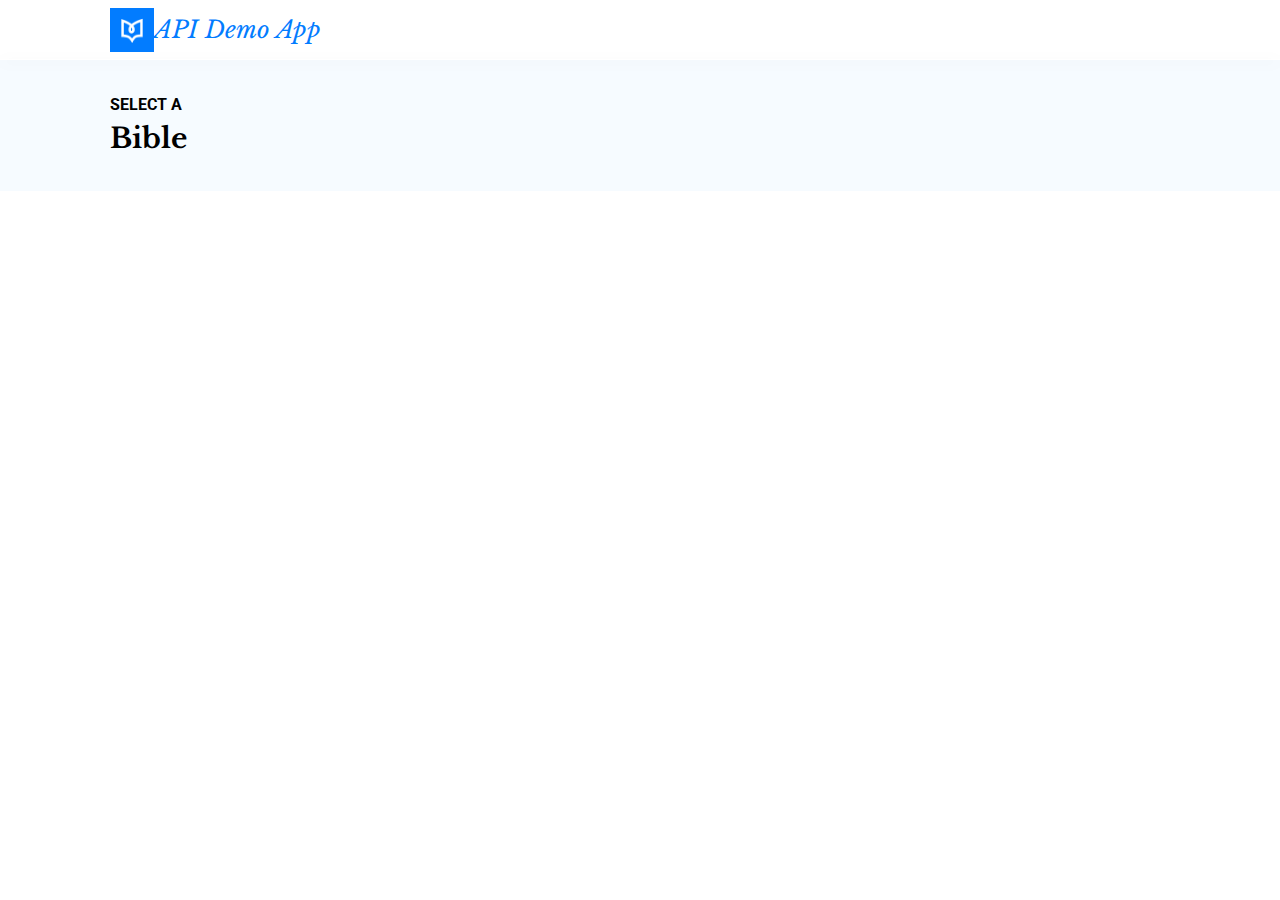
<file: index.html>
<!doctype html>
<html>
  <head>
      <meta charset="UTF-8">
      <meta name="viewport" content="width=device-width, initial-scale=1.0">
      <meta http-equiv="X-UA-Compatible" content="ie=edge">
      <base href="/">
    <link href="main.css" rel="stylesheet">
    <title>Bible API Example Application</title>
  </head>
  <body class="index">
    <header>
      <div class="container">
        <h1>
          <a class="flex" href="/">
            <span class="logo" title="American Bible Society">ABS</span>
            <span>API Demo App</span>
          </a>
        </h1>
      </div>
    </header>
    <div class="subheader">
      <div class="container flex">
        <div class="subheadings">
          <h2>Select a</h2>
          <h3>Bible</h3>
        </div>
      </div>
    </div>
    <main class="container">
      <div id="bible-version-list" class="list-container bible-list"></div>
    </main>
      <script src="my_key.js"></script>
      
      <!-- <script src="https://code.jquery.com/jquery-3.3.1.js" integrity="sha256-2Kok7MbOyxpgUVvAk/HJ2jigOSYS2auK4Pfzbm7uH60=" crossorigin="anonymous"></script> -->
      <script src="index.js"></script>
  </body>
</html>
</file>
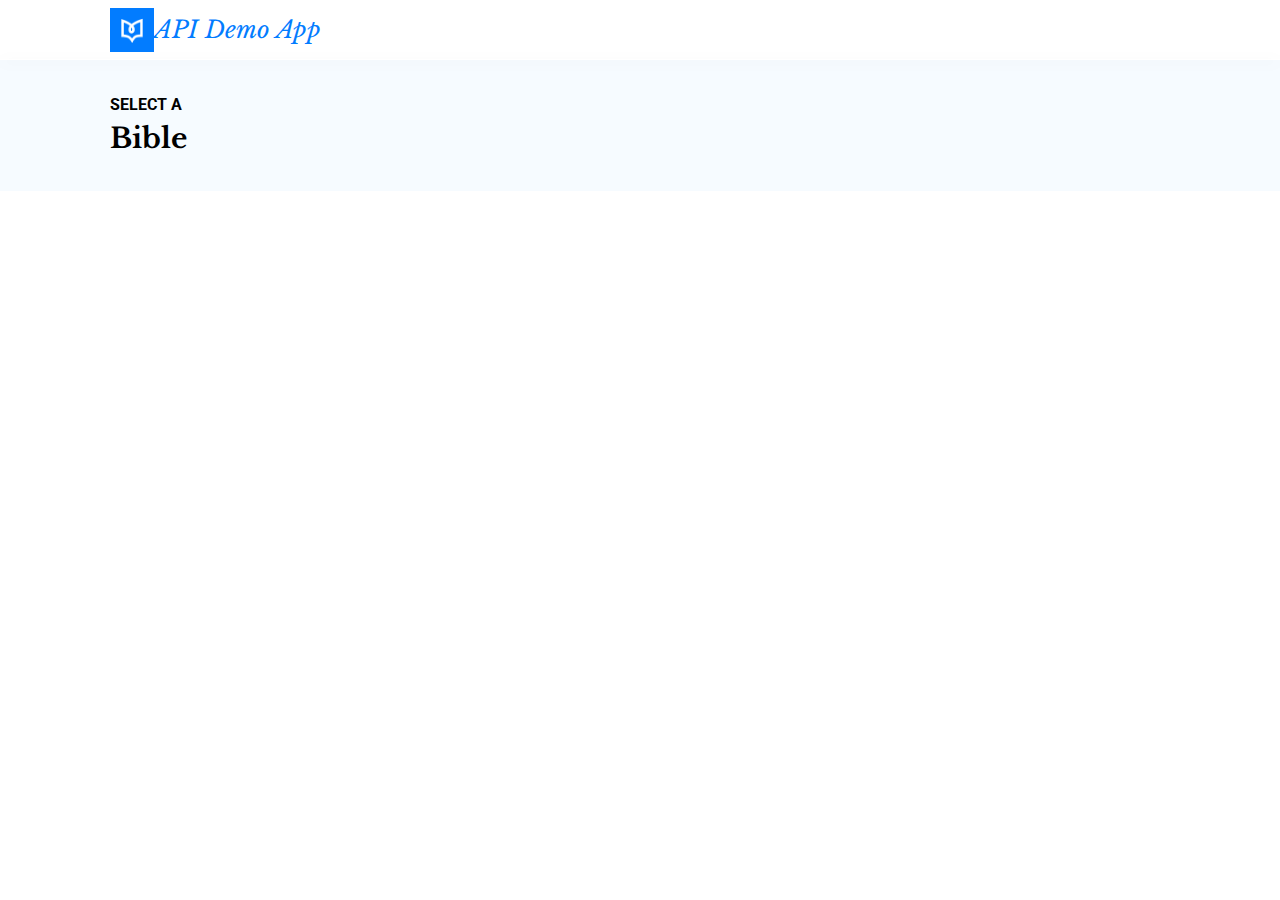
<file: book.html>
<!DOCTYPE html>
<html>
  <head>
    <meta charset="UTF-8" />
    <meta name="viewport" content="width=device-width, initial-scale=1.0" />
    <meta http-equiv="X-UA-Compatible" content="ie=edge" />
    <link href="main.css" rel="stylesheet" />
    <title>Bible API Example Application</title>
  </head>
  <body class="index">
    <header>
      <div class="container">
        <h1>
          <a class="flex" href="/">
            <span class="logo" title="American Bible Society">ABS</span>
            <span>API Demo App</span>
          </a>
        </h1>
      </div>
    </header>
    <div class="subheader">
      <div class="container flex">
        <div class="subheadings">
          <h2>Viewing:</h2>
          <h3 id="viewing"></h3>
        </div>
        <div class="search-area flex">
          <button onclick="searchButton()">🔎</button>
          <input
            type="text"
            id="search-input"
            placeholder="ex. 'John 3:16-19' OR 'kingdom'"
            size="30"
            onkeydown="if (event.keyCode == 13) searchButton()"
          />
        </div>
      </div>
    </div>
    <div class="container crumbs">
      <div id="breadcrumbs"></div>
    </div>
    <main class="container">
      <h4 class="list-heading"><span>Select a Book</span></h4>
      <div id="book-list" class="list-container"></div>
    </main>
    <script src="my_key.js"></script>
    <script src="book.js"></script>
  </body>
</html>
</file>
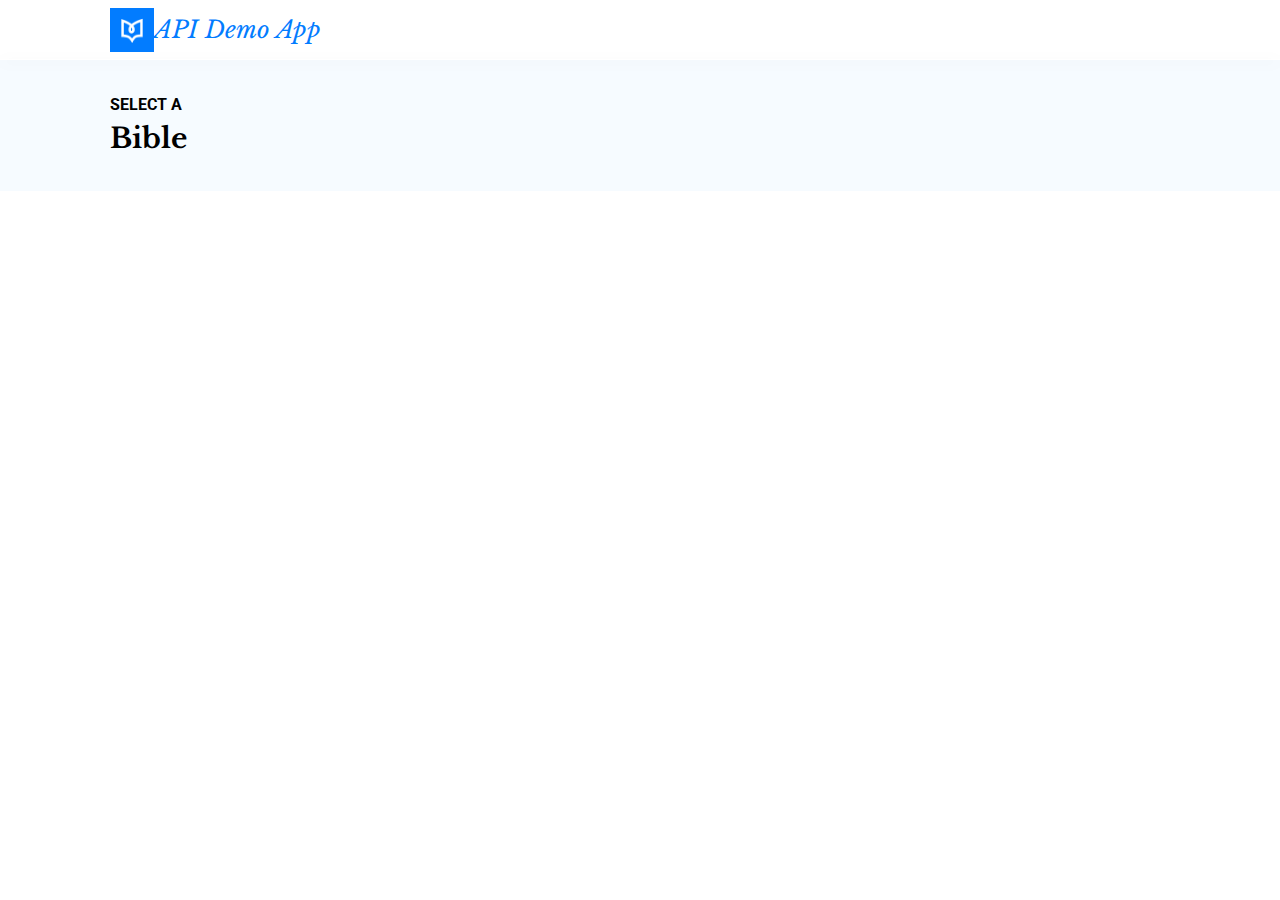
<file: chapter.html>
<!DOCTYPE html>
<html>
  <head>
    <meta charset="UTF-8" />
    <meta name="viewport" content="width=device-width, initial-scale=1.0" />
    <meta http-equiv="X-UA-Compatible" content="ie=edge" />
    <link href="main.css" rel="stylesheet" />
    <title>Bible API Example Application</title>
  </head>
  <body class="index">
    <header>
      <div class="container">
        <h1>
          <a class="flex" href="/">
            <span class="logo" title="American Bible Society">ABS</span>
            <span>API Demo App</span>
          </a>
        </h1>
      </div>
    </header>
    <div class="subheader">
      <div class="container flex">
        <div class="subheadings">
          <h2>Viewing:</h2>
          <h3 id="viewing"></h3>
        </div>
        <div class="search-area flex">
          <button onclick="searchButton()">🔎</button>
          <input
            type="text"
            id="search-input"
            placeholder="ex. 'John 3:16-19' OR 'kingdom'"
            size="30"
            onkeydown="if (event.keyCode == 13) searchButton()"
          />
        </div>
      </div>
    </div>
    <div class="container crumbs">
      <div id="breadcrumbs"></div>
    </div>
    <main class="container">
            <h4 class="list-heading"><span>Select a Chapter</span></h4>
            <div id="chapter-list" class="list-container numeric-list"></div> 
            <h4 id="select-prompt" class="list-heading"><span>Select a Section</span></h4>
            <div id="section-list" class="list-container section-list"></div>
        </main>
    <script src="my_key.js"></script>
    <!-- <script src="book.js"></script> -->
    <script src="chapter.js"></script>
    
  </body>
</html>
</file>
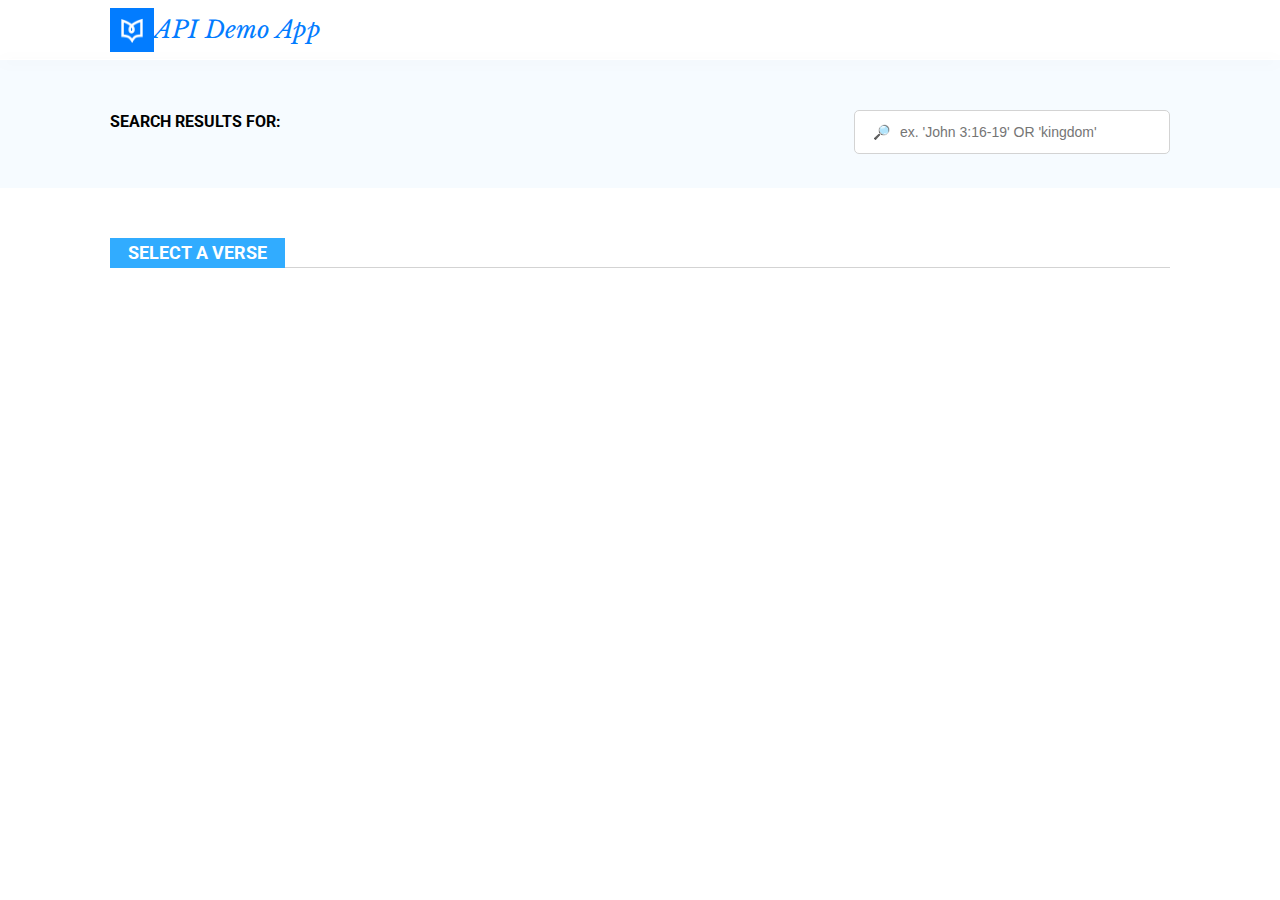
<file: search.html>
<!DOCTYPE html>
<html>
  <head>
    <meta charset="UTF-8" />
    <meta name="viewport" content="width=device-width, initial-scale=1.0" />
    <meta http-equiv="X-UA-Compatible" content="ie=edge" />
    <link href="main.css" rel="stylesheet" />
    <link href="scripture.css" rel="stylesheet" />
    <title>Bible API Example Application</title>
  </head>
  <body class="index">
    <header>
      <div class="container">
        <h1>
          <a class="flex" href="/">
            <span class="logo" title="American Bible Society">ABS</span>
            <span>API Demo App</span>
          </a>
        </h1>
      </div>
    </header>
    <div class="subheader">
      <div class="container flex">
        <div class="subheadings">
          <h2>Search results for:</h2>
          <h3 id="viewing"></h3>
        </div>
        <div class="search-area flex">
          <button onclick="searchButton()">🔎</button>
          <input
            type="text"
            id="search-input"
            placeholder="ex. 'John 3:16-19' OR 'kingdom'"
            size="30"
            onkeydown="if (event.keyCode == 13) searchButton()"
          />
        </div>
      </div>
    </div>
    <div class="container crumbs">
      <div id="breadcrumbs"></div>
    </div>
    <main class="container">
      <h4 class="list-heading"><span>Select a Verse</span></h4>
      <div id="search-nav-top" class="search-nav search-nav-top"></div>
      <div id="results-list" class="search-results-list list-container"></div>
      <div id="search-nav-bottom" class="search-nav search-nav-bottom"></div>
      <div id="verse-list" class="list-container numeric-list"></div>
      <div id="verse-content" class="verse-container"></div>
      <div id="section-content" class="section-container"></div>
      <div class="eb-container" id="chapter-text"></div>
    </main>
    <script src="my_key.js"></script>
    <script src="http://cdn.scripture.api.bible/fums/fumsv2.min.js"></script>
    <script src="search.js"></script>
  </body>
</html>
</file>
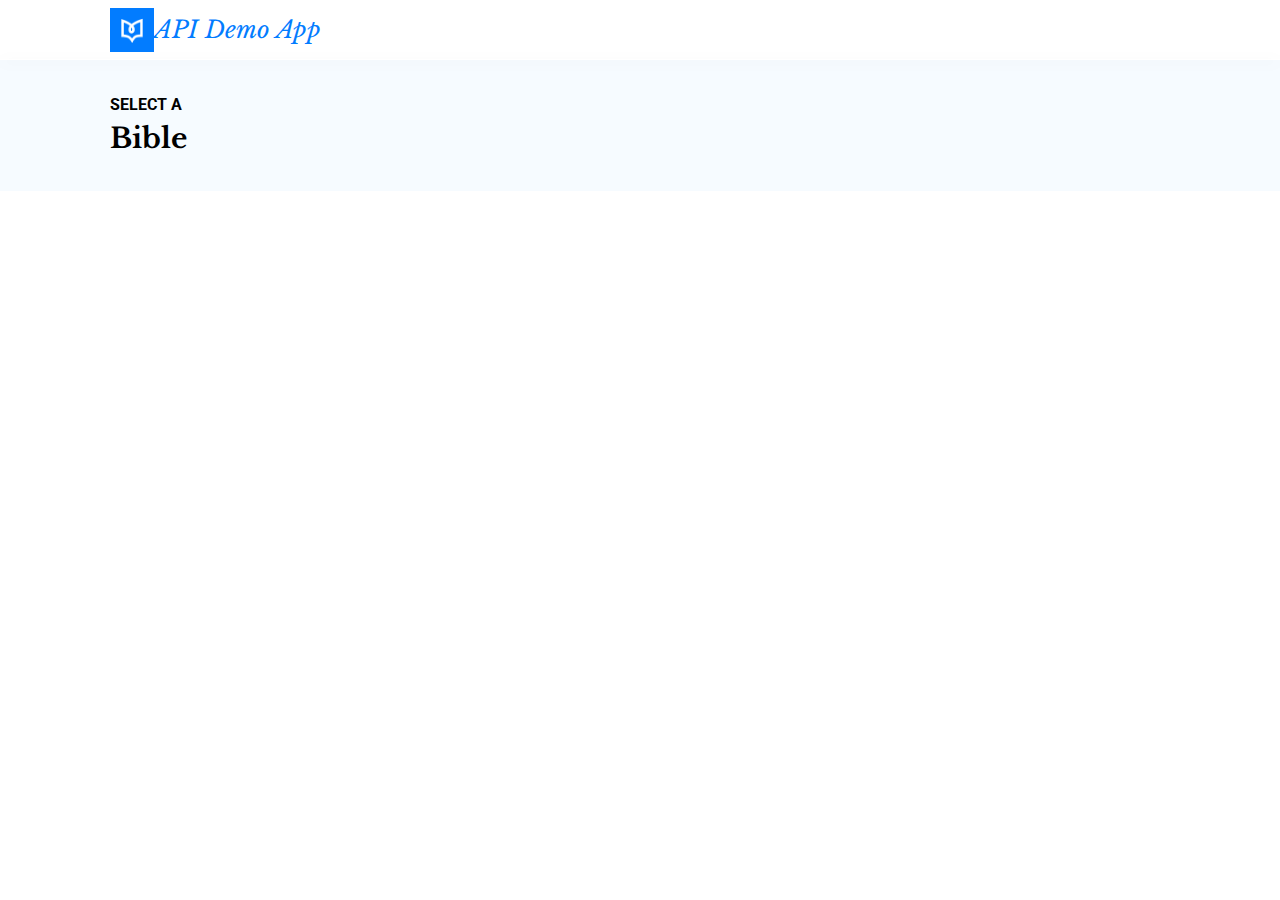
<file: section.html>
<!DOCTYPE html>
<html>
  <head>
    <meta charset="UTF-8" />
    <meta name="viewport" content="width=device-width, initial-scale=1.0" />
    <meta http-equiv="X-UA-Compatible" content="ie=edge" />
    <link href="main.css" rel="stylesheet" />
    <link href="scripture.css" rel="stylesheet" />
    <title>Bible API Example Application</title>
  </head>
  <body class="index">
    <header>
      <div class="container">
        <h1>
          <a class="flex" href="/">
            <span class="logo" title="American Bible Society">ABS</span>
            <span>API Demo App</span>
          </a>
        </h1>
      </div>
    </header>
    <div class="subheader">
      <div class="container flex">
        <div class="subheadings">
          <h2>Selected section:</h2>
          <h3 id="viewing"><span id="section"></span></h3>
        </div>
        <div class="search-area flex">
          <button onclick="searchButton()">🔎</button>
          <input
            type="text"
            id="search-input"
            placeholder="ex. 'John 3:16-19' OR 'kingdom'"
            size="30"
            onkeydown="if (event.keyCode == 13) searchButton()"
          />
        </div>
      </div>
    </div>
    <div class="container crumbs">
      <div id="breadcrumbs"></div>
    </div>
    <main class="container">
      <h4 class="list-heading"><span>Select a Verse</span></h4>
      <div id="verse-list" class="list-container numeric-list"></div>
      <div id="verse-content" class="verse-container"></div>
      <div id="section-content" class="section-container"></div>
      <div class="eb-container" id="chapter-text"></div>
    </main>
    <script src="my_key.js"></script>
    <script src="http://cdn.scripture.api.bible/fums/fumsv2.min.js"></script>
    <script src="section.js"></script>
  </body>
</html>
</file>
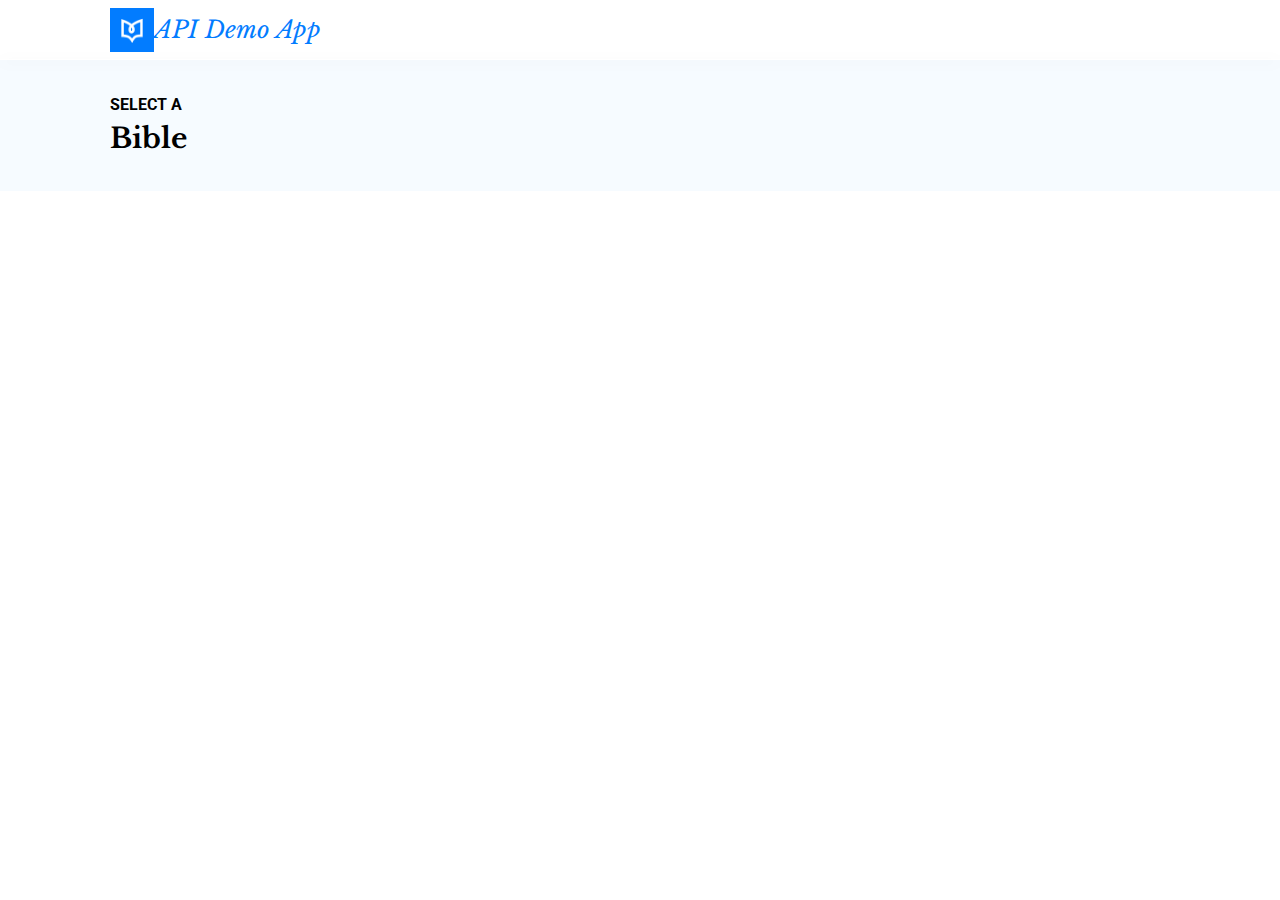
<file: verse-selected.html>
<!DOCTYPE html>
<html>
  <head>
    <meta charset="UTF-8" />
    <meta name="viewport" content="width=device-width, initial-scale=1.0" />
    <meta http-equiv="X-UA-Compatible" content="ie=edge" />
    <link href="main.css" rel="stylesheet" />
    <link href="scripture.css" rel="stylesheet" />
    <title>Bible API Example Application</title>
  </head>
  <body class="index">
    <header>
      <div class="container">
        <h1>
          <a class="flex" href="/">
            <span class="logo" title="American Bible Society">ABS</span>
            <span>API Demo App</span>
          </a>
        </h1>
      </div>
    </header>
    <div class="subheader">
      <div class="container flex">
        <div class="subheadings">
          <h2>Viewing:</h2>
          <h3 id="viewing"></h3>
          <h3 id="viewing"><span id="verse"></span></h3>
        </div>
        <div class="search-area flex">
          <button onclick="searchButton()">🔎</button>
          <input
            type="text"
            id="search-input"
            placeholder="ex. 'John 3:16-19' OR 'kingdom'"
            size="30"
            onkeydown="if (event.keyCode == 13) searchButton()"
          />
        </div>
      </div>
    </div>
    <div class="container crumbs">
      <div id="breadcrumbs"></div>
    </div>
    <main class="container">
            <h4 class="list-heading"><span>Select a Verse</span></h4>
            <div id="verse-list" class="list-container numeric-list"></div>
            <div id="verse-content" class="verse-container"></div>
            <div class="eb-container" id="chapter-text"></div> 
        </main>
    <script src="my_key.js"></script>
    <script src="http://cdn.scripture.api.bible/fums/fumsv2.min.js"></script>
    <script src="verse-selected.js"></script>
    
  </body>
</html>
</file>
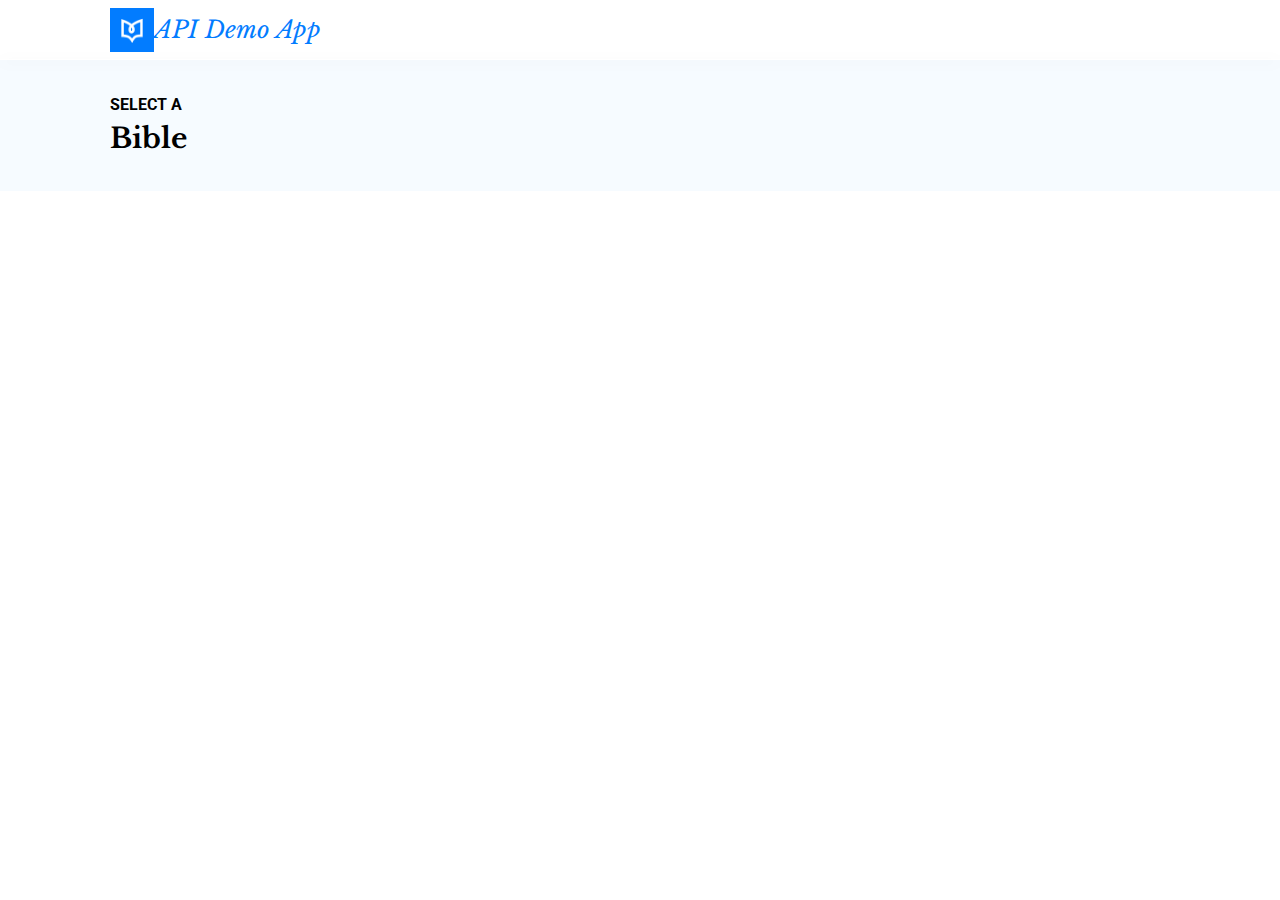
<file: verse.html>
<!DOCTYPE html>
<html>
  <head>
    <meta charset="UTF-8" />
    <meta name="viewport" content="width=device-width, initial-scale=1.0" />
    <meta http-equiv="X-UA-Compatible" content="ie=edge" />
    <link href="main.css" rel="stylesheet" />
    <link href="scripture.css" rel="stylesheet" />
    <title>Bible API Example Application</title>
  </head>
  <body class="index">
    <header>
      <div class="container">
        <h1>
          <a class="flex" href="/">
            <span class="logo" title="American Bible Society">ABS</span>
            <span>API Demo App</span>
          </a>
        </h1>
      </div>
    </header>
    <div class="subheader">
      <div class="container flex">
        <div class="subheadings">
          <h2>Viewing:</h2>
          <h3 id="viewing"></h3>
        </div>
        <div class="search-area flex">
          <button onclick="searchButton()">🔎</button>
          <input
            type="text"
            id="search-input"
            placeholder="ex. 'John 3:16-19' OR 'kingdom'"
            size="30"
            onkeydown="if (event.keyCode == 13) searchButton()"
          />
        </div>
      </div>
    </div>
    <div class="container crumbs">
      <div id="breadcrumbs"></div>
    </div>
    <main class="container">
            <h4 class="list-heading"><span>Select a Verse</span></h4>
            <div id="verse-list" class="list-container numeric-list"></div>
            <div class="eb-container" id="chapter-text"></div> 
        </main>
    <script src="my_key.js"></script>
    <script src="http://cdn.scripture.api.bible/fums/fumsv2.min.js"></script>
    <script src="verse.js"></script>
    
  </body>
</html>
</file>
<file: main.css>
@import url("https://fonts.googleapis.com/css?family=Libre+Baskerville:400,700|Roboto:300,400,700");
html,
body {
  margin: 0;
  padding: 0;
}

html {
  box-sizing: border-box;
  font-size: 12.8px;
}
@media only screen and (min-width: 600px) {
  html {
    font-size: 16px;
  }
}
html *,
html *:before,
html *:after {
  box-sizing: inherit;
}

body {
  font-family: "Roboto", sans-serif;
  font-weight: 300;
}

*:focus {
  outline: none;
}

h1, h2, h3, h4, h5, h6 {
  margin: 0;
}

a {
  color: #000;
  text-decoration: none;
}

ul, ol {
  list-style: none;
  padding: 0;
  margin: 0;
}

.hidden {
  display: none !important;
}

.flex {
  display: flex;
  justify-content: space-between;
  align-items: center;
}

.container {
  box-sizing: content-box;
  max-width: 1060px;
  padding: 0 10px;
  margin: auto;
}
@media only screen and (min-width: 600px) {
  .container {
    padding: 0 20px;
  }
}
.container *, .container *:before, .container *:after {
  box-sizing: border-box;
}

header {
  position: relative;
  z-index: 99;
  padding: 0.5em 0;
}
header:after {
  content: "";
  width: 100%;
  height: 1px;
  position: absolute;
  bottom: 0;
  left: 0;
  box-shadow: 0 2px 14px 0 rgba(0, 0, 0, 0.15);
}
header .container {
  display: flex;
  justify-content: left;
  align-items: center;
}
header .logo {
  text-indent: 99999px;
  overflow: hidden;
  width: 2.75rem;
  height: 2.75rem;
  background: #027CFF url("../logo.png") center no-repeat;
  background-size: 22px auto;
}
header h1 {
  text-align: right;
  background: #fff;
}
header h1 a {
  font-family: "Libre Baskerville", serif;
  font-style: italic;
  font-weight: 400;
  color: #027CFF;
  font-size: 1.5rem;
  line-height: 2.75rem;
}

.subheader {
  background: #F6FBFF;
  padding: 2.125rem 0;
  position: relative;
  margin-bottom: 3.125rem;
}
.subheader .container {
  flex-wrap: wrap;
}
.subheader .subheadings {
  margin-right: 2rem;
}
.subheader .subheadings h2 {
  font-size: 1rem;
  line-height: 1.3125;
  font-weight: 700;
  text-transform: uppercase;
  margin-bottom: 0.375em;
}
.subheader .subheadings h3 {
  font-family: "Libre Baskerville", serif;
  font-size: 1.75rem;
  line-height: 2.25rem;
  font-weight: 700;
}
.subheader .subheadings h3 i {
  font-style: normal;
}

.crumbs {
  flex: 1;
  margin-left: 1em;
}
.crumbs ul:after {
  content: "";
  display: table;
  clear: both;
}
.crumbs li {
  float: left;
}
.crumbs li:before {
  float: left;
  margin: 0 0.5em;
  content: ">";
}
.crumbs li:first-child:before {
  display: none;
}
.crumbs a {
  float: left;
  border-bottom: solid 1px;
  color: #31ACFF;
  border-color: inherit;
}
.crumbs a:hover {
  border-color: transparent;
}

.search-area {
  background: #fff;
  border: 1px solid lightgray;
  border-radius: 5px;
  width: 100%;
  margin-top: 1rem;
}
@media only screen and (min-width: 500px) {
  .search-area {
    width: auto;
  }
}
.search-area button,
.search-area input {
  font-size: 0.875rem;
  height: 3em;
  line-height: 3em;
  border: 0;
  background: none;
}
.search-area button {
  text-align: center;
  padding: 0 0.5em 0 1em;
  cursor: pointer;
  width: 2.8rem;
}
.search-area input {
  width: calc(100% - 2.8rem);
  padding: 0 0.5em 0 0;
}
body.basic_index .search-area {
  display: none;
}

.search-nav {
  margin-bottom: 2rem;
}
.search-nav > * {
  display: block;
}
.search-nav .results-current-page {
  margin-bottom: 1rem;
}
.search-nav .results-nav button {
  font-size: 1rem;
  line-height: 2em;
  cursor: pointer;
  border: 1px solid lightgray;
  background: #fff;
}
.search-nav .results-nav button:hover {
  border-color: #31ACFF;
  color: #31ACFF;
}
.search-nav .results-nav button + button {
  margin-left: 1rem;
}
.search-nav.search-nav-top {
  margin-bottom: 2rem;
}
.search-nav.search-nav-top .results-count {
  padding-bottom: 2rem;
  border-bottom: 1px solid lightgray;
}
.search-nav.search-nav-top .results-current-page,
.search-nav.search-nav-top .results-nav {
  display: none;
}
.search-nav.search-nav-bottom .results-count {
  display: none;
}

body.basic_index #select-prompt, body.basic_verse-selected #select-prompt, body.basic_section #select-prompt {
  display: none;
}

.list-heading {
  border-bottom: 1px solid lightgray;
  margin-bottom: 1em;
  font-weight: normal;
}
.list-heading span {
  display: inline-block;
  background: #31ACFF;
  color: #fff;
  text-transform: uppercase;
  font-size: 1.125rem;
  line-height: 1.875rem;
  font-weight: 700;
  padding: 0 1em;
  margin-bottom: -1px;
}

.list-container > ul,
.list-container > ol {
  margin-bottom: 4.375rem;
}
.list-container li {
  font-size: 2rem;
  line-height: 1.5;
  padding: 0.25em 0;
}
.list-container li a:hover {
  color: #31ACFF;
}
.list-container.bible-list li, .list-container.section-list li {
  font-size: 1rem;
  line-height: 1.5625rem;
  padding: 0.3em 0;
}
.list-container.bible-list li a, .list-container.section-list li a {
  display: flex;
  justify-content: left;
}
.list-container.bible-list li .bible-version-abbr,
.list-container.bible-list li .section-id, .list-container.section-list li .bible-version-abbr,
.list-container.section-list li .section-id {
  display: inline-block;
  white-space: nowrap;
  font-weight: 700;
  min-width: 5.3em;
  text-align: right;
  text-decoration: none;
  margin-right: 1.3em;
}
.list-container.bible-list li .bible-version-desc:before, .list-container.section-list li .bible-version-desc:before {
  content: "- ";
}
.list-container.search-results-list li {
  padding: 0 0 2.5rem;
  border-bottom: 1px solid lightgray;
  margin-bottom: 2.75rem;
}
.list-container.search-results-list li:after {
  content: "";
  display: table;
  clear: both;
}
.list-container.search-results-list li > * {
  line-height: 1.5rem;
  margin-bottom: 0.3em;
}
.list-container.search-results-list li h5 {
  font-size: 1.125rem;
  font-weight: 700;
  text-transform: uppercase;
}
.list-container.search-results-list li .text {
  font-size: 1.125rem;
  font-weight: 300;
}
.list-container.search-results-list li > a {
  float: left;
  font-size: 1rem;
  font-weight: 700;
  text-transform: uppercase;
  color: #31ACFF;
  border-bottom: solid 1px #31ACFF;
}
.list-container.search-results-list li > a:hover {
  border-color: transparent;
}
.list-container.numeric-list ol {
  display: flex;
  flex-wrap: wrap;
  align-items: center;
  justify-content: center;
}
@media only screen and (min-width: 600px) {
  .list-container.numeric-list ol {
    justify-content: left;
  }
}
.list-container.numeric-list li {
  padding: 0;
  margin: 0 0.15em 0.3em;
}
@media only screen and (min-width: 600px) {
  .list-container.numeric-list li {
    margin: 0 0.3em 0.3em 0;
  }
}
.list-container.numeric-list li a {
  display: inline-block;
  padding: 0 0.25em;
  border: 1px solid lightgray;
  white-space: nowrap;
  font-size: 1rem;
  line-height: 3.75rem;
  min-width: 3.75rem;
  text-align: center;
}
.list-container.numeric-list li a:hover {
  background: #31ACFF;
  color: #fff;
}
</file>
<file: scripture.css>
.eb-container {
    /* HTML5 display-role reset for older browsers */
    font-size: 18px;
    font-family: "CharisSIL", serif;
    line-height: 1.5;
    color: #333;
  }
  
  .eb-container html, .eb-container body, .eb-container div, .eb-container span, .eb-container applet, .eb-container object, .eb-container iframe,
  .eb-container h1, .eb-container h2, .eb-container h3, .eb-container h4, .eb-container h5, .eb-container h6, .eb-container p, .eb-container blockquote, .eb-container pre,
  .eb-container a, .eb-container abbr, .eb-container acronym, .eb-container address, .eb-container big, .eb-container cite, .eb-container code,
  .eb-container del, .eb-container dfn, .eb-container em, .eb-container img, .eb-container ins, .eb-container kbd, .eb-container q, .eb-container s, .eb-container samp,
  .eb-container small, .eb-container strike, .eb-container strong, .eb-container sub, .eb-container sup, .eb-container tt, .eb-container var,
  .eb-container b, .eb-container u, .eb-container i, .eb-container center,
  .eb-container dl, .eb-container dt, .eb-container dd, .eb-container ol, .eb-container ul, .eb-container li,
  .eb-container fieldset, .eb-container form, .eb-container label, .eb-container legend,
  .eb-container table, .eb-container caption, .eb-container tbody, .eb-container tfoot, .eb-container thead, .eb-container tr, .eb-container th, .eb-container td,
  .eb-container article, .eb-container aside, .eb-container canvas, .eb-container details, .eb-container embed,
  .eb-container figure, .eb-container figcaption, .eb-container footer, .eb-container header, .eb-container hgroup,
  .eb-container menu, .eb-container nav, .eb-container output, .eb-container ruby, .eb-container section, .eb-container summary,
  .eb-container time, .eb-container mark, .eb-container audio, .eb-container video {
    margin: 0;
    padding: 0;
    border: 0;
    font-size: 100%;
    font: inherit;
    vertical-align: baseline;
  }
  
  .eb-container article, .eb-container aside, .eb-container details, .eb-container figcaption, .eb-container figure,
  .eb-container footer, .eb-container header, .eb-container hgroup, .eb-container menu, .eb-container nav, .eb-container section {
    display: block;
  }
  
  .eb-container ol, .eb-container ul {
    list-style: none;
  }
  
  .eb-container blockquote, .eb-container q {
    quotes: none;
  }
  
  .eb-container blockquote:before, .eb-container blockquote:after,
  .eb-container q:before, .eb-container q:after {
    content: '';
    content: none;
  }
  
  .eb-container table {
    border-collapse: collapse;
    border-spacing: 0;
  }
  
  .eb-container * {
    background: none;
  }
  
  .eb-container .c {
    text-align: center;
    font-weight: bold;
    font-size: 1.3em;
  }
  
  .eb-container .ca {
    font-style: italic;
    font-weight: normal;
    color: #999999;
  }
  
  .eb-container .ca:before {
    content: "(";
  }
  
  .eb-container .ca:after {
    content: ")" !important;
  }
  
  .eb-container .cl {
    text-align: center;
    font-weight: bold;
  }
  
  .eb-container .cd {
    margin-left: 1em;
    margin-right: 1em;
    font-style: italic;
  }
  
  .eb-container sup[class^=v] {
    color: black;
    font-size: .7em;
    letter-spacing: -.03em;
    vertical-align: 0.25em;
    line-height: 0;
    font-family: "Helvetica", sans-serif;
    font-weight: bold;
    top: inherit;
  }
  
  .eb-container sup[class^=v]:after {
    content: "\a0";
  }
  
  .eb-container sup + sup:before {
    content: "\a0";
  }
  
  .eb-container .va {
    font-style: italic;
  }
  
  .eb-container .va:before {
    content: "(";
  }
  
  .eb-container .va:after {
    content: ")" !important;
  }
  
  .eb-container .xo {
    font-weight: bold;
  }
  
  .eb-container .xk {
    font-style: italic;
  }
  
  .eb-container .xq {
    font-style: italic;
  }
  
  .eb-container .notelink {
    text-decoration: underline;
    padding: .1em;
  }
  
  .eb-container .notelink, .eb-container .notelink:hover, .eb-container .notelink:active, .eb-container .notelink:visited {
    color: #8c8c8c;
  }
  
  .eb-container .notelink sup {
    font-size: .7em;
    letter-spacing: -.03em;
    vertical-align: 0.25em;
    line-height: 0;
    font-family: "Helvetica", sans-serif;
    font-weight: bold;
  }
  
  .eb-container .notelink + sup:before {
    content: "\a0";
  }
  
  .eb-container .f {
    display: block;
  }
  
  .eb-container .fr {
    font-weight: bold;
  }
  
  .eb-container .fk {
    font-style: italic;
    font-variant: small-caps;
  }
  
  .eb-container [class^=fq] {
    font-style: italic;
  }
  
  .eb-container .fl {
    font-style: italic;
    font-weight: bold;
  }
  
  .eb-container .fv {
    color: #737373;
    font-size: .75em;
    letter-spacing: -.03em;
    vertical-align: 0.25em;
    line-height: 0;
    font-family: "Helvetica", sans-serif;
    font-weight: bold;
  }
  
  .eb-container .fv:after {
    content: "\a0";
  }
  
  .eb-container .h {
    text-align: center;
    font-style: italic;
  }
  
  .eb-container [class^=imt] {
    text-align: center;
    font-weight: bold;
  }
  
  .eb-container .imt, .eb-container .imt1,
  .eb-container .imte, .eb-container .imte1 {
    font-size: 1.4em;
  }
  
  .eb-container .imt2, .eb-container .imte2 {
    font-size: 1.3em;
  }
  
  .eb-container .imt3, .eb-container .imte3 {
    font-size: 1.2em;
  }
  
  .eb-container .imt4, .eb-container .imte4 {
    font-size: 1.1em;
  }
  
  .eb-container [class^=is] {
    font-size: 1.1em;
    text-align: center;
    font-weight: bold;
  }
  
  .eb-container [class^="ip"] {
    text-indent: 1em;
  }
  
  .eb-container .ipi {
    padding-left: rhythm(1);
    padding-right: rhythm(1);
  }
  
  .eb-container .im {
    text-indent: 0;
  }
  
  .eb-container .imi {
    text-indent: 0;
    margin-left: 1em;
    margin-right: 1em;
  }
  
  .eb-container .ipq {
    font-style: italic;
    margin-left: 1em;
    margin-right: 1em;
  }
  
  .eb-container .imq {
    margin-left: 1em;
    margin-right: 1em;
  }
  
  .eb-container .ipr {
    text-align: right;
    text-indent: 0;
  }
  
  .eb-container [class^=iq] {
    margin-left: 1em;
    margin-right: 1em;
  }
  
  .eb-container .iq2 {
    text-indent: 1em;
  }
  
  .eb-container [class^=ili] {
    padding-left: 1em;
    text-indent: -1em;
  }
  
  .eb-container .ili1 {
    margin-left: 1em;
    margin-right: 1em;
  }
  
  .eb-container .ili2 {
    margin-left: 2em;
    margin-right: 1em;
  }
  
  .eb-container .iot {
    font-weight: bold;
    font-size: 1.1em;
    margin-top: 1.5em;
  }
  
  .eb-container .io, .eb-container .io1 {
    margin-left: 1em;
    margin-right: 0em;
  }
  
  .eb-container .io2 {
    margin-left: 2em;
    margin-right: 0em;
  }
  
  .eb-container .io3 {
    margin-left: 3em;
    margin-right: 0em;
  }
  
  .eb-container .io4 {
    margin-left: 4em;
    margin-right: 0em;
  }
  
  .eb-container .ior {
    font-style: italic;
  }
  
  .eb-container .iex {
    text-indent: 1em;
  }
  
  .eb-container .iqt {
    text-indent: 1em;
    font-style: italic;
  }
  
  .eb-container [class^=p] {
    text-indent: 1em;
  }
  
  .eb-container .m {
    text-indent: 0 !important;
  }
  
  .eb-container .pmo {
    text-indent: 0;
    margin-left: 1em;
    margin-right: 0em;
  }
  
  .eb-container .pm {
    margin-left: 1em;
    margin-right: 0em;
  }
  
  .eb-container .pmr {
    text-align: right;
  }
  
  .eb-container .pmc {
    margin-left: 1em;
    margin-right: 0em;
  }
  
  .eb-container .pi {
    margin-left: 1em;
    margin-right: 0em;
  }
  
  .eb-container .pi1 {
    margin-left: 2em;
    margin-right: 0em;
  }
  
  .eb-container .pi2 {
    margin-left: 3em;
    margin-right: 0em;
  }
  
  .eb-container .pi3 {
    margin-left: 4em;
    margin-right: 0em;
  }
  
  .eb-container .mi {
    margin-left: 1em;
    margin-right: 0em;
    text-indent: 0;
  }
  
  .eb-container .pc {
    text-align: center;
    text-indent: 0;
  }
  
  .eb-container .cls {
    text-align: right;
  }
  
  .eb-container [class^=li] {
    padding-left: 1em;
    text-indent: -1em;
    margin-left: 1em;
    margin-right: 0em;
  }
  
  .eb-container .li2 {
    margin-left: 2em;
    margin-right: 0em;
  }
  
  .eb-container .li3 {
    margin-left: 3em;
    margin-right: 0em;
  }
  
  .eb-container .li4 {
    margin-left: 4em;
    margin-right: 0em;
  }
  
  .eb-container [class^=q] {
    padding-left: 1em;
    text-indent: -1em;
    margin-left: 1em;
    margin-right: 0em;
  }
  
  .eb-container .q2 {
    margin-left: 1.5em;
    margin-right: 0em;
  }
  
  .eb-container .q3 {
    margin-left: 2em;
    margin-right: 0em;
  }
  
  .eb-container .q4 {
    margin-left: 2.5em;
    margin-right: 0em;
  }
  
  .eb-container .qr {
    text-align: right;
    font-style: italic;
  }
  
  .eb-container .qc {
    text-align: center;
  }
  
  .eb-container .qs {
    font-style: italic;
    text-align: right;
  }
  
  .eb-container .qa {
    text-align: center;
    font-style: italic;
    font-size: 1.1em;
    margin-left: 0em;
    margin-right: 0em;
  }
  
  .eb-container .qac {
    margin-left: 0em;
    margin-right: 0em;
    padding: 0;
    text-indent: 0;
    font-style: italic;
  }
  
  .eb-container .qm2 {
    margin-left: 1.5em;
    margin-right: 0em;
  }
  
  .eb-container .qm3 {
    margin-left: 2em;
    margin-right: 0em;
  }
  
  .eb-container .bk {
    font-style: italic;
  }
  
  .eb-container .nd {
    font-variant: small-caps;
  }
  
  .eb-container .add {
    font-weight: bold;
    font-style: italic;
  }
  
  .eb-container .dc {
    font-style: italic;
  }
  
  .eb-container .k {
    font-weight: bold;
    font-style: italic;
  }
  
  .eb-container .lit {
    text-align: right;
    font-weight: bold;
  }
  
  .eb-container .pn {
    font-weight: bold;
    text-decoration: underline;
  }
  
  .eb-container .sls {
    font-style: italic;
  }
  
  .eb-container .tl {
    font-style: italic;
  }
  
  .eb-container .wj {
    color: #CC0000;
  }
  
  .eb-container .em {
    font-style: italic;
  }
  
  .eb-container .bd {
    font-weight: bold;
  }
  
  .eb-container .it {
    font-style: italic;
  }
  
  .eb-container .bdit {
    font-weight: bold;
    font-style: italic;
  }
  
  .eb-container .no {
    font-weight: normal;
    font-style: normal;
  }
  
  .eb-container .sc {
    font-variant: small-caps;
  }
  
  .eb-container .qt {
    font-style: italic;
  }
  
  .eb-container .sig {
    font-weight: normal;
    font-style: italic;
  }
  
  .eb-container table {
    width: 100%;
    display: table;
  }
  
  .eb-container .tr {
    display: table-row;
  }
  
  .eb-container [class^=th] {
    font-style: italic;
    display: table-cell;
  }
  
  .eb-container [class^=thr] {
    text-align: right;
    padding-right: 1.5em;
  }
  
  .eb-container [class^=tc] {
    display: table-cell;
  }
  
  .eb-container [class^=tcr] {
    text-align: right;
    padding-right: 1.5em;
  }
  
  .eb-container [class^=mt] {
    text-align: center;
    font-weight: bold;
    letter-spacing: normal;
  }
  
  .eb-container .mt, .eb-container .mt1 {
    font-size: 2.8em;
  }
  
  .eb-container .mt2 {
    font-size: 1.6em;
    font-style: italic;
    font-weight: normal;
  }
  
  .eb-container [class^=ms] {
    text-align: center;
    font-weight: bold;
    line-height: 1.2;
    letter-spacing: normal;
  }
  
  .eb-container .ms, .eb-container .ms1 {
    font-size: 1.6em;
  }
  
  .eb-container .ms2 {
    font-size: 1.5em;
  }
  
  .eb-container .ms3 {
    font-size: 1.4em;
  }
  
  .eb-container .mr {
    font-size: .9em;
    margin-bottom: 1em;
    text-align: center;
    font-weight: normal;
    font-style: italic;
  }
  
  .eb-container .s, .eb-container .s1 {
    text-align: center;
    font-weight: bold;
    font-size: 1.1em;
    letter-spacing: normal;
  }
  
  .eb-container .s2 {
    text-align: center;
    font-weight: bold;
    font-size: inherit;
    letter-spacing: normal;
  }
  
  .eb-container .s3 {
    text-align: center;
    font-weight: bold;
    font-size: inherit;
    letter-spacing: normal;
  }
  
  .eb-container .s4 {
    text-align: center;
    font-weight: bold;
    font-size: inherit;
    letter-spacing: normal;
  }
  
  .eb-container .sr {
    font-weight: normal;
    font-style: italic;
    text-align: center;
    font-size: inherit;
    letter-spacing: normal;
  }
  
  .eb-container .r {
    font-size: .9em;
    font-weight: normal;
    font-style: italic;
    text-align: center;
    letter-spacing: normal;
  }
  
  .eb-container .rq {
    font-size: .85em;
    line-height: 1.9;
    font-style: italic;
    padding-left: rhythm(0.5);
    letter-spacing: normal;
  }
  
  .eb-container .d {
    font-style: italic;
    text-align: center;
    font-size: inherit;
    letter-spacing: normal;
  }
  
  .eb-container .sp {
    text-align: left;
    font-weight: normal;
    font-style: italic;
    font-size: inherit;
    letter-spacing: normal;
  }
  
  .eb-container [class^=p] + .s, .eb-container [class^=p] + .s1, .eb-container [class^=q] + .s, .eb-container [class^=q] + .s1 {
    margin-top: 1.5em;
  }
  
  /* # sourceMappingURL=eb-scripture-style.css.map */
</file>
